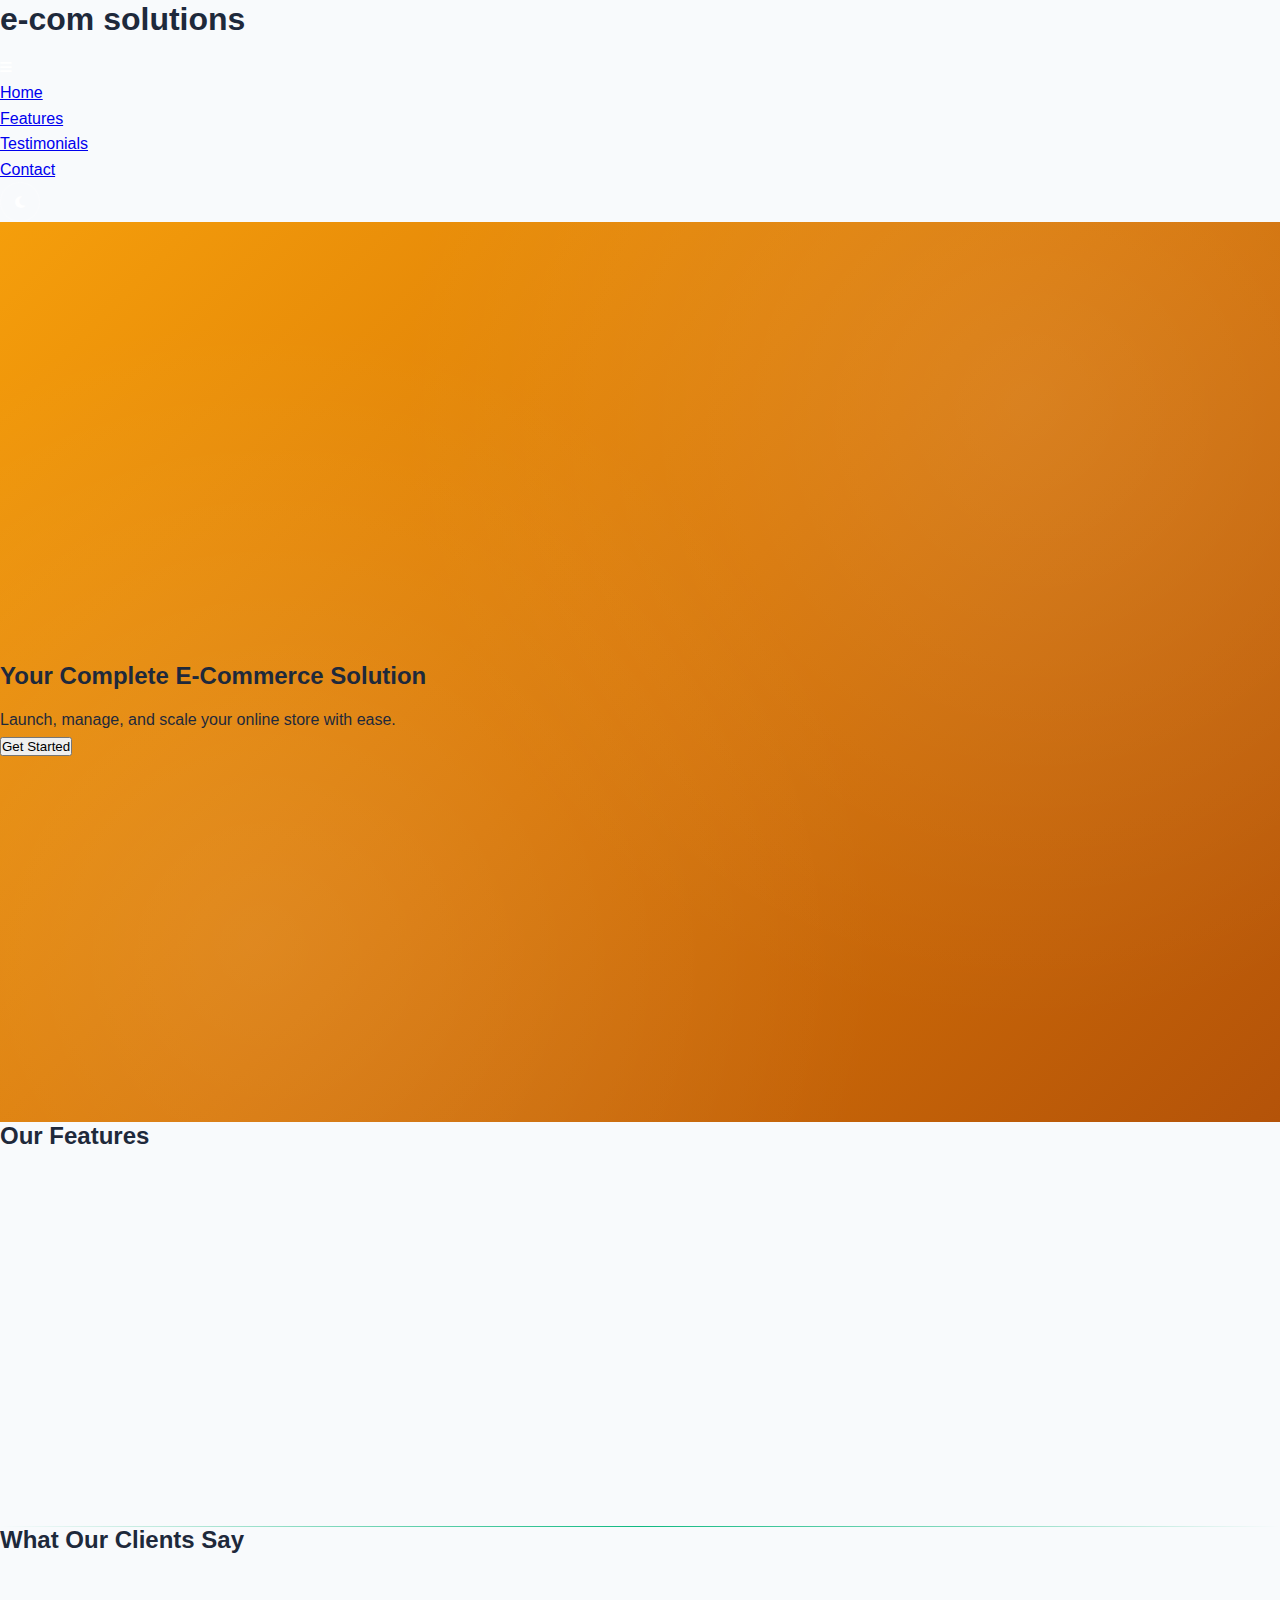
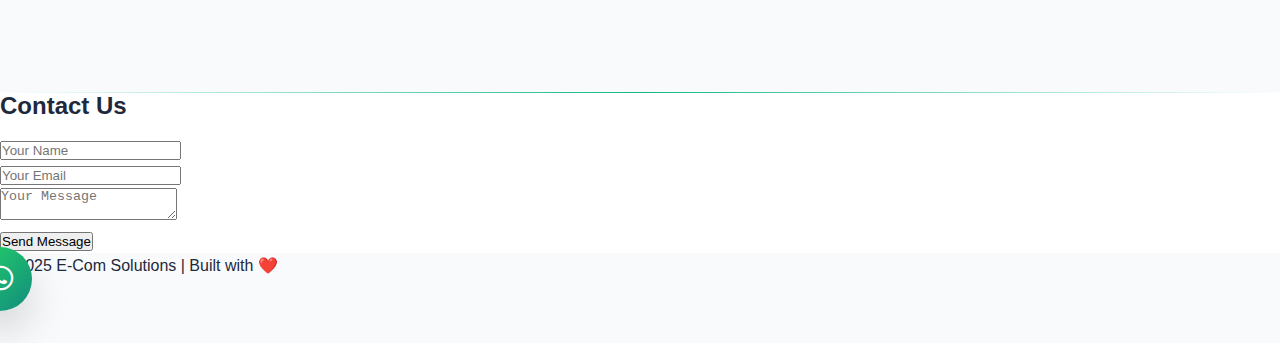
<file: index.html>
<!DOCTYPE html>
<html lang="en">
<head>
  <meta charset="UTF-8">
  <meta name="viewport" content="width=device-width, initial-scale=1.0">
  <title>E-Commerce Solutions</title>
  <!-- FontAwesome CDN -->
  <link rel="stylesheet" href="https://cdnjs.cloudflare.com/ajax/libs/font-awesome/6.4.0/css/all.min.css">
  <!-- AOS Animation CDN -->
  <link href="https://unpkg.com/aos@2.3.1/dist/aos.css" rel="stylesheet">
  <link rel="stylesheet" href="style.css">
</head>
<body>
  <!-- Header -->
  <header role="banner">
    <h1>e-com solutions</h1>
    <nav aria-label="Main navigation">
      <button class="hamburger" aria-label="Toggle mobile menu" aria-expanded="false">
        <i class="fas fa-bars"></i>
      </button>
      <ul>
        <li><a href="#home" class="nav-link" aria-label="Navigate to Home">Home</a></li>
        <li><a href="#features" class="nav-link" aria-label="Navigate to Features">Features</a></li>
        <li><a href="#testimonials" class="nav-link" aria-label="Navigate to Testimonials">Testimonials</a></li>
        <!-- <li><a href="#about" class="nav-link" aria-label="Navigate to About">About</a></li> -->
        <li><a href="#contact" class="nav-link" aria-label="Navigate to Contact">Contact</a></li>
      </ul>
    </nav>
    <button class="theme-toggle" aria-label="Toggle dark mode">
      <i class="fas fa-moon"></i>
    </button>
  </header>

  <!-- Hero -->
  <section class="hero" id="home" role="region" aria-label="Hero section">
    <div class="hero-content">
      <h2>Your Complete E-Commerce Solution</h2>
      <p>Launch, manage, and scale your online store with ease.</p>
      <button onclick="scrollToSection('features')" class="hero-btn" aria-label="Get started with E-Commerce Solutions">Get Started</button>
    </div>
  </section>

  <!-- Features -->
  <section class="features" id="features" role="region" aria-label="Features section">
    <h2>Our Features</h2>
    <div class="feature-container">
      <div class="feature" data-aos="fade-up">
        <i class="fas fa-rocket"></i>
        <h3>Easy Setup</h3>
        <p>Launch your store in minutes with our intuitive platform.</p>
      </div>
      <div class="feature" data-aos="fade-up" data-aos-delay="100">
        <i class="fas fa-shield-alt"></i>
        <h3>Secure Payments</h3>
        <p>Accept multiple payment methods with top security.</p>
      </div>
      <div class="feature" data-aos="fade-up" data-aos-delay="200">
        <i class="fas fa-chart-line"></i>
        <h3>Analytics</h3>
        <p>Track sales and customers with built-in analytics tools.</p>
      </div>
      <div class="feature" data-aos="fade-up" data-aos-delay="300">
        <i class="fas fa-headset"></i>
        <h3>24/7 Support</h3>
        <p>Our experts are always here to help you succeed.</p>
      </div>
    </div>
  </section>

  <!-- Testimonials -->
  <section class="testimonials" id="testimonials" role="region" aria-label="Testimonials section">
    <h2>What Our Clients Say</h2>
    <div class="testimonial-container">
      <div class="testimonial" data-aos="fade-right">
        <p>"E-Com Solutions transformed our online business! The setup was incredibly easy."</p>
        <h4>Jane Doe, CEO</h4>
      </div>
      <div class="testimonial" data-aos="fade-left" data-aos-delay="100">
        <p>"The analytics tools provided invaluable insights for our growth."</p>
        <h4>John Smith, Founder</h4>
      </div>
    </div>
  </section>

  <!-- Contact -->
  <section class="contact" id="contact" role="region" aria-label="Contact section">
    <h2>Contact Us</h2>
    <form id="contact-form" onsubmit="handleSubmit(event)">
      <div class="form-group">
        <input type="text" id="name" placeholder="Your Name" required aria-describedby="name-error">
        <span class="error-message" id="name-error"></span>
      </div>
      <div class="form-group">
        <input type="email" id="email" placeholder="Your Email" required aria-describedby="email-error">
        <span class="error-message" id="email-error"></span>
      </div>
      <div class="form-group">
        <textarea id="message" placeholder="Your Message" required aria-describedby="message-error"></textarea>
        <span class="error-message" id="message-error"></span>
      </div>
      <button type="submit" id="submit-btn">Send Message</button>
      <div class="loader hidden" id="form-loader" aria-hidden="true"></div>
    </form>
  </section>

  <!-- Footer -->
  <footer role="contentinfo">
    <p>© 2025 E-Com Solutions | Built with ❤️</p>
  </footer>

  <!-- Floating WhatsApp Button -->
  <!-- <a href="https://wa.me/1234567890" target="_blank" class="whatsapp-float" title="Chat with us on WhatsApp" aria-label="Chat with us on WhatsApp">
    <i class="fab fa-whatsapp"></i>
  </a> -->

  <div class="whatsapp-float" onclick="toggleChat()">
    <i class="fab fa-whatsapp"></i>
  </div>

  <!-- Chat widget -->
   <div class="chatbox" id="chatbox">
    <div class="chat-header">Ubizo iMarket - chat Support</div>
    <div class="chat-body" id="chatBody">
        <div class="chat-message bot">
            👋 Hi there! How can we help you today?
        </div>
    </div>
    <div class="chat-input">
        <input type="text" name="text" id="chatInput" placeholder="Type a message">
        <button onclick="sendMessage()">➤</button>
    </div>
   </div>

  <script src="https://unpkg.com/aos@2.3.1/dist/aos.js"></script>
  <script src="./script.js"></script>
</body>
</html>
</file>
<file: style.css>
/* ===== Ubizo iMarket Theme & Reset ===== */
:root {
  --bg-primary: #f8fafc;
  --bg-secondary: #ffffff;
  --text-primary: #1e293b;
  --accent-color: #10b981; /* Emerald green */
  --accent-hover: #059669;
  --highlight-color: #f59e0b; /* Amber */
  --highlight-hover: #d97706;
  --header-bg: #0f172a;
  --header-transparent: rgba(15, 23, 42, 0.95);
  --muted: #64748b;
  --shadow: 0 10px 25px rgba(0, 0, 0, 0.1);
  --shadow-lg: 0 20px 40px rgba(0, 0, 0, 0.15);
  --border-radius: 16px;
  --border-radius-sm: 12px;
  --transition: all 0.3s cubic-bezier(0.4, 0, 0.2, 1);
  --gradient-primary: linear-gradient(135deg, #667eea 0%, #764ba2 100%);
  --gradient-hero: linear-gradient(135deg, #f59e0b 0%, #d97706 50%, #b45309 100%);
  --chat-user-bg: #10b981;
  --chat-bot-bg: #f1f5f9;
  --border-color: rgba(0, 0, 0, 0.05);
}

[data-theme="dark"] {
  --bg-primary: #0f172a;
  --bg-secondary: #1e293b;
  --text-primary: #f1f5f9;
  --accent-color: #34d399;
  --accent-hover: #10b981;
  --highlight-color: #fbbf24;
  --highlight-hover: #f59e0b;
  --header-bg: #020617;
  --header-transparent: rgba(2, 6, 23, 0.95);
  --muted: #94a3b8;
  --chat-user-bg: #064e3b;
  --chat-bot-bg: #1e293b;
  --border-color: rgba(255, 255, 255, 0.1);
}

/* Reset & Base */
* {
  margin: 0;
  padding: 0;
  box-sizing: border-box;
}

html {
  scroll-behavior: smooth;
  -webkit-font-smoothing: antialiased;
  -moz-osx-font-smoothing: grayscale;
}

body {
  font-family: "Space Grotesk", -apple-system, BlinkMacSystemFont, "Segoe UI", Roboto, sans-serif;
  background: var(--bg-primary);
  color: var(--text-primary);
  line-height: 1.6;
  overflow-x: hidden;
  -webkit-text-size-adjust: 100%;
  text-size-adjust: 100%;
  -ms-text-size-adjust: 100%;
  -moz-text-size-adjust: 100%;
}

/* Utility Classes */
.container-fluid {
  padding-left: 1.5rem;
  padding-right: 1.5rem;
  max-width: 100%;
}

.container {
  max-width: 1200px;
  margin: 0 auto;
  padding-left: 1rem;
  padding-right: 1rem;
}

.text-primary { color: var(--accent-color) !important; }
.text-muted { color: var(--muted) !important; }
.bg-primary { background-color: var(--bg-primary) !important; }
.bg-secondary { background-color: var(--bg-secondary) !important; }
.text-white-75 { color: rgba(255, 255, 255, 0.75) !important; }
.text-white-50 { color: rgba(255, 255, 255, 0.5) !important; }
.opacity-75 { opacity: 0.75; }
.opacity-50 { opacity: 0.5; }

.bg-light { background-color: var(--bg-primary) !important; }
.bg-white { background-color: var(--bg-secondary) !important; }
.text-dark { color: var(--text-primary) !important; }

/* Button Clickability Fixes */
.btn, a[role="button"] {
  cursor: pointer !important;
  position: relative;
  z-index: 1;
  text-decoration: none !important;
  display: inline-flex !important;
  align-items: center;
  justify-content: center;
  transition: var(--transition) !important;
  -webkit-user-select: none;
  -moz-user-select: none;
  -ms-user-select: none;
  user-select: none;
}

.btn:focus, a[role="button"]:focus {
  outline: 2px solid var(--accent-color) !important;
  outline-offset: 2px;
}

.btn:hover, a[role="button"]:hover {
  z-index: 2;
}

.hero-btn {
  position: relative !important;
  z-index: 10 !important;
  pointer-events: auto !important;
}

.cta-btn {
  position: relative !important;
  z-index: 100 !important;
  pointer-events: auto !important;
  pointer-events: auto !important;
  cursor: pointer !important;
}

.contact-submit-btn {
  position: relative !important;
  z-index: 100 !important;
  pointer-events: auto !important;
}

/* Typography Enhancements */
h1, h2, h3, h4, h5, h6 {
  font-family: "Space Grotesk", sans-serif;
  font-weight: 700;
  line-height: 1.2;
  margin-bottom: 1rem;
}

.display-3 { font-size: clamp(2.5rem, 5vw, 4rem) !important; }
.display-4 { font-size: clamp(2.25rem, 4.5vw, 3.5rem) !important; }
.display-5 { font-size: clamp(2rem, 4vw, 3rem) !important; }
.display-6 { font-size: clamp(1.75rem, 3.5vw, 2.5rem) !important; }

.lead {
  font-size: 1.25rem;
  font-weight: 400;
  line-height: 1.6;
}

/* Section Padding */
.section-padding {
  padding: 5rem 0;
}

@media (max-width: 991.98px) {
  .section-padding {
    padding: 4rem 0;
  }
}

@media (max-width: 767.98px) {
  .section-padding {
    padding: 3rem 0;
  }
}

@media (max-width: 575.98px) {
  .section-padding {
    padding: 2.5rem 0;
  }
}

/* Section Title and Divider */
.section-title {
  font-family: "Space Grotesk", sans-serif;
  font-size: clamp(2rem, 4vw, 2.5rem);
  font-weight: 700;
  color: var(--text-primary);
  margin-bottom: 0;
  letter-spacing: -0.02em;
}

.section-divider {
  width: 60px;
  height: 4px;
  background: var(--gradient-primary);
  border-radius: 2px;
  margin: 0 auto;
  transition: var(--transition);
}

/* Carousel Styles */
.splide {
  padding: 0 2rem;
  outline: none;
}

.splide__track {
  padding: 0 !important;
}

.splide__list {
  display: flex !important;
  gap: 1rem;
  align-items: stretch;
}

.splide__slide {
  display: flex;
  height: auto !important;
  opacity: 0.7;
  transform: scale(0.9);
  transition: all 0.3s ease;
}

.splide__slide.is-active {
  opacity: 1;
  transform: scale(1);
}

.splide__slide:not(.is-active) {
  pointer-events: none;
}

.splide__arrows {
  z-index: 10;
}

.splide__arrow {
  background: var(--accent-color) !important;
  border-radius: 50% !important;
  width: 44px !important;
  height: 44px !important;
  opacity: 0.9;
  transition: var(--transition);
}

.splide__arrow:hover {
  background: var(--accent-hover) !important;
  opacity: 1;
  transform: scale(1.1);
}

.splide__arrow svg {
  fill: #ffffff !important;
  stroke: #ffffff !important;
}

.splide__pagination {
  bottom: -2rem;
}

.splide__pagination__page {
  background: var(--muted) !important;
  opacity: 0.5;
  transition: var(--transition);
  width: 12px !important;
  height: 12px !important;
  border-radius: 50% !important;
}

.splide__pagination__page.is-active {
  background: var(--accent-color) !important;
  opacity: 1;
  transform: scale(1.2);
}

.benefits-carousel-wrapper,
.testimonials-carousel-wrapper {
  position: relative;
  overflow: hidden;
  border-radius: var(--border-radius);
}

.benefits-carousel {
  padding-bottom: 3rem !important;
}

.testimonials-carousel {
  padding-bottom: 3rem !important;
}

/* Header Enhancements */
.header {
  position: fixed;
  top: 0;
  width: 100%;
  z-index: 1030;
  background: var(--header-transparent);
  border-bottom: 1px solid rgba(255, 255, 255, 0.1);
  transition: var(--transition);
}

.header.scrolled {
  background: var(--header-bg);
  box-shadow: var(--shadow);
  border-bottom-color: rgba(255, 255, 255, 0.05);
}

.header .navbar-nav .nav-link {
  color: #ffffff !important;
  font-weight: 500;
  font-size: 0.95rem;
  padding: 0.75rem 1rem !important;
  transition: var(--transition);
  border-radius: 8px;
  margin: 0 0.25rem;
  position: relative;
  letter-spacing: 0.025em;
}

.header .navbar-nav .nav-link::after {
  content: '';
  position: absolute;
  bottom: 0;
  left: 50%;
  width: 0;
  height: 2px;
  background: var(--accent-color);
  transition: var(--transition);
  transform: translateX(-50%);
}

.header .navbar-nav .nav-link:hover::after,
.header .navbar-nav .nav-link.active::after {
  width: 80%;
}

.header .navbar-nav .nav-link:hover,
.header .navbar-nav .nav-link:focus,
.header .navbar-nav .nav-link.active {
  color: var(--accent-color) !important;
  background: rgba(16, 185, 129, 0.1);
  transform: translateY(-1px);
}

.header .navbar-toggler {
  border: none;
  padding: 0.5rem;
  color: #ffffff;
  font-size: 1.5rem;
  border-radius: 6px;
  transition: var(--transition);
}

.header .navbar-toggler:hover {
  background: rgba(255, 255, 255, 0.1);
  transform: scale(1.05);
}

.header .navbar-toggler:focus {
  box-shadow: none;
}

.header .navbar-collapse {
  padding: 1rem 0;
}

.header .navbar-collapse.show {
  background: var(--header-bg);
  border-radius: 12px;
  margin-top: 0.5rem;
  box-shadow: var(--shadow);
  padding: 1.5rem;
  border: 1px solid var(--border-color);
}

.header-inner {
  display: flex;
  align-items: center;
}

.hamburger {
  color: #ffffff;
  background: none;
  border: none;
  transition: var(--transition);
}

.hamburger:focus {
  outline: 2px solid var(--accent-color);
  outline-offset: 2px;
}

.logo {
  font-size: clamp(1.5rem, 3vw, 1.8rem);
  font-weight: 700;
  color: #ffffff;
  text-decoration: none;
  transition: var(--transition);
  display: inline-flex;
  align-items: center;
  letter-spacing: -0.025em;
}

.logo:hover,
.logo:focus {
  transform: scale(1.02);
  color: var(--highlight-color);
}

.logo-accent {
  color: var(--highlight-color);
  font-weight: 800;
}

.header-actions {
  display: flex;
  align-items: center;
  gap: 1rem;
}

.theme-toggle {
  background: rgba(255, 255, 255, 0.1);
  border: 1px solid rgba(255, 255, 255, 0.2);
  color: #ffffff;
  width: 40px;
  height: 40px;
  border-radius: 50%;
  display: flex;
  align-items: center;
  justify-content: center;
  cursor: pointer;
  transition: var(--transition);
  position: relative;
}

.theme-toggle::before {
  content: '';
  position: absolute;
  top: 50%;
  left: 50%;
  width: 20px;
  height: 20px;
  background: currentColor;
  border-radius: 50%;
  transform: translate(-50%, -50%);
  opacity: 0;
  transition: var(--transition);
}

.theme-toggle:hover::before,
.theme-toggle:focus::before {
  opacity: 0.2;
}

.theme-toggle:hover,
.theme-toggle:focus {
  background: var(--highlight-color);
  border-color: var(--highlight-color);
  color: #ffffff;
  transform: scale(1.1);
  box-shadow: var(--shadow);
}

.cta-btn {
  background: var(--highlight-color);
  color: #ffffff !important;
  padding: 0.75rem 1.5rem !important;
  border-radius: 50px;
  font-weight: 600;
  text-decoration: none;
  transition: var(--transition);
  border: none;
  position: relative;
  overflow: hidden;
  letter-spacing: 0.025em;
}

.cta-btn::before {
  content: '';
  position: absolute;
  top: 0;
  left: -100%;
  width: 100%;
  height: 100%;
  background: linear-gradient(90deg, transparent, rgba(255, 255, 255, 0.2), transparent);
  transition: var(--transition);
}

.cta-btn:hover::before {
  left: 100%;
}

.cta-btn:hover,
.cta-btn:focus {
  background: var(--highlight-hover) !important;
  transform: translateY(-2px);
  box-shadow: var(--shadow);
  color: #ffffff !important;
}

/* Hero Section Enhancements */
.hero {
  min-height: 100vh;
  position: relative;
  display: flex;
  align-items: center;
  overflow: hidden;
  background: var(--gradient-hero);
  padding-top: 76px; /* Account for fixed header */
}

.hero-background {
  position: absolute;
  top: 0;
  left: 0;
  width: 100%;
  height: 100%;
  z-index: 1;
  opacity: 0.8;
}

.hero::before {
  content: '';
  position: absolute;
  top: 0;
  left: 0;
  width: 100%;
  height: 100%;
  background: 
    radial-gradient(circle at 20% 80%, rgba(255, 255, 255, 0.1) 0%, transparent 50%),
    radial-gradient(circle at 80% 20%, rgba(255, 255, 255, 0.1) 0%, transparent 50%);
  z-index: 1;
}

/* Fix hero background z-index issues */
.hero::before,
.hero-background {
  z-index: 0 !important; /* Lower than content */
}

.hero-content {
  z-index: 2;
  position: relative;
}

.hero-title {
  font-family: "Space Grotesk", sans-serif;
  font-size: clamp(2.5rem, 5vw, 4rem);
  font-weight: 700;
  margin-bottom: 1.5rem;
  line-height: 1.1;
  color: #ffffff;
  text-shadow: 0 4px 12px rgba(0, 0, 0, 0.3);
  letter-spacing: -0.025em;
  position: relative;
}

.hero-title::after {
  content: '';
  position: absolute;
  bottom: -10px;
  left: 0;
  width: 60px;
  height: 3px;
  background: var(--gradient-primary);
  border-radius: 2px;
}

.hero .lead {
  font-size: 1.25rem;
  margin-bottom: 2.5rem;
  color: rgba(255, 255, 255, 0.95);
  font-weight: 400;
  line-height: 1.6;
  max-width: 500px;
}

.hero-ctas {
  display: flex;
  gap: 1.5rem;
  flex-wrap: wrap;
  position: relative;
  z-index: 20 !important;
  pointer-events: auto !important;
}

.hero-ctas .btn {
  transition: var(--transition);
  position: relative;
  overflow: hidden;
  font-weight: 600;
  letter-spacing: 0.025em;
  border: 2px solid transparent;
  z-index: 10;
  pointer-events: auto;
}

.hero-ctas .btn::before {
  content: '';
  position: absolute;
  top: 0;
  left: -100%;
  width: 100%;
  height: 100%;
  background: linear-gradient(90deg, transparent, rgba(255, 255, 255, 0.2), transparent);
  transition: var(--transition);
  z-index: 1;
}

.hero-ctas .btn:hover::before {
  left: 100%;
}

.hero-ctas .btn-primary {
  background: var(--accent-color);
  border-color: var(--accent-color);
  color: #ffffff;
}

.hero-ctas .btn-primary:hover {
  background: var(--accent-hover);
  border-color: var(--accent-hover);
  transform: translateY(-2px);
  box-shadow: var(--shadow);
}

.hero-ctas .btn-outline-light {
  background: transparent;
  border-color: rgba(255, 255, 255, 0.8);
  color: rgba(255, 255, 255, 0.9);
}

.hero-ctas .btn-outline-light:hover {
  background: rgba(255, 255, 255, 0.1);
  border-color: rgba(255, 255, 255, 1);
  color: #ffffff;
  transform: translateY(-2px);
}

.hero-mockup-wrapper {
  z-index: 2;
  position: relative;
  display: inline-block;
}

.hero-mockup {
  max-width: 100%;
  height: auto;
  border-radius: 24px;
  box-shadow: 0 25px 50px -12px rgba(0, 0, 0, 0.25);
  transition: var(--transition);
  position: relative;
  z-index: 2;
  border: 1px solid rgba(255, 255, 255, 0.1);
}

.hero-mockup:hover {
  transform: translateY(-8px);
  box-shadow: 0 35px 60px -12px rgba(0, 0, 0, 0.3);
}

.mockup-glow {
  position: absolute;
  top: -20px;
  left: -20px;
  right: -20px;
  bottom: -20px;
  background: radial-gradient(circle, rgba(245, 158, 11, 0.15) 0%, transparent 70%);
  border-radius: 24px;
  z-index: 1;
  animation: glow-pulse 3s ease-in-out infinite alternate;
  filter: blur(20px);
}

@keyframes glow-pulse {
  0% { opacity: 0.6; transform: scale(1); }
  100% { opacity: 1; transform: scale(1.02); }
}

/* How It Works Enhancements */
.how-it-works {
  background: var(--bg-secondary);
  position: relative;
  overflow: hidden;
}

.how-it-works::before {
  content: '';
  position: absolute;
  top: 0;
  left: 0;
  right: 0;
  height: 1px;
  background: linear-gradient(90deg, transparent, var(--accent-color), transparent);
  z-index: 2;
}

.step-card {
  background: var(--bg-secondary);
  border: 1px solid var(--border-color);
  transition: var(--transition);
  position: relative;
  overflow: hidden;
  height: 100%;
}

.step-card::before {
  content: '';
  position: absolute;
  top: 0;
  left: 0;
  right: 0;
  height: 4px;
  background: var(--gradient-primary);
  z-index: 2;
}

.step-card:hover,
.step-card:focus-within {
  transform: translateY(-8px);
  box-shadow: var(--shadow-lg);
  border-color: var(--accent-color);
}

.step-card:hover .step-icon {
  transform: scale(1.1);
}

.step-icon {
  width: 80px;
  height: 80px;
  background: var(--gradient-primary);
  border-radius: 50%;
  display: flex;
  align-items: center;
  justify-content: center;
  margin: 0 auto 1.5rem;
  color: #ffffff;
  font-size: 1.5rem;
  box-shadow: var(--shadow);
  z-index: 2;
  transition: var(--transition);
  position: relative;
  top: -40px;
}

.step-icon i {
  transition: var(--transition);
}

.step-card:hover .step-icon i {
  transform: rotate(360deg);
}

.step-content {
  position: relative;
  z-index: 2;
  padding-top: 2.5rem;
}

.step-content h3 {
  font-family: "Space Grotesk", sans-serif;
  font-size: 1.5rem;
  font-weight: 600;
  color: var(--text-primary);
  margin-bottom: 1rem;
  letter-spacing: -0.015em;
}

.step-content p {
  color: var(--muted);
  font-size: 1rem;
  line-height: 1.7;
}

/* Features Section Enhancements */
.features-section {
  background: var(--bg-primary);
  position: relative;
}

.features-section::before {
  content: '';
  position: absolute;
  top: 0;
  left: 0;
  right: 0;
  height: 1px;
  background: linear-gradient(90deg, transparent, var(--accent-color), transparent);
}

.feature-content {
  padding: 2rem;
  position: relative;
}

.feature-badge {
  font-size: 0.875rem;
  font-weight: 600;
  padding: 0.5rem 1rem;
  letter-spacing: 0.05em;
  text-transform: uppercase;
  position: relative;
}

.feature-badge::after {
  content: '';
  position: absolute;
  bottom: -4px;
  left: 50%;
  width: 20px;
  height: 2px;
  background: currentColor;
  transform: translateX(-50%);
  opacity: 0.7;
}

.feature-content h3 {
  font-family: "Space Grotesk", sans-serif;
  font-size: 1.75rem;
  font-weight: 600;
  color: var(--text-primary);
  margin-bottom: 1rem;
  letter-spacing: -0.02em;
  line-height: 1.3;
}

.feature-content .lead {
  color: var(--muted);
  font-size: 1.1rem;
  line-height: 1.7;
  margin-bottom: 1.5rem;
  max-width: 400px;
}

.feature-content ul li {
  padding: 0.5rem 0;
  transition: var(--transition);
}

.feature-content ul li:hover {
  transform: translateX(8px);
}

.feature-content ul li i {
  width: 24px;
  text-align: center;
  flex-shrink: 0;
  transition: var(--transition);
}

.feature-content ul li:hover i {
  transform: scale(1.1);
}

.feature-image-wrapper {
  position: relative;
  overflow: hidden;
  height: 100%;
  border-radius: var(--border-radius);
}

.feature-image-wrapper::before {
  content: '';
  position: absolute;
  top: 0;
  left: 0;
  right: 0;
  bottom: 0;
  background: linear-gradient(135deg, rgba(16, 185, 129, 0.1), rgba(245, 158, 11, 0.1));
  opacity: 0;
  transition: var(--transition);
  z-index: 1;
}

.feature-image-wrapper:hover::before {
  opacity: 1;
}

.feature-image {
  transition: var(--transition);
  width: 100%;
  height: 320px;
  object-fit: cover;
  border-radius: var(--border-radius);
  position: relative;
  z-index: 2;
}

.feature-image:hover {
  transform: scale(1.05);
}

.image-overlay {
  background: rgba(0, 0, 0, 0.1);
  border-radius: var(--border-radius);
  transition: var(--transition);
  z-index: 1;
}

/* Benefits Section Enhancements */
.benefits {
  background: var(--bg-secondary);
  position: relative;
  overflow: hidden;
}

.benefits::before {
  content: '';
  position: absolute;
  top: 0;
  left: 0;
  right: 0;
  height: 1px;
  background: linear-gradient(90deg, transparent, var(--accent-color), transparent);
  z-index: 2;
}

.benefits-grid {
  gap: 1.5rem !important;
}

.benefits-carousel .benefit-card {
  background: var(--bg-secondary);
  border: 1px solid var(--border-color);
  transition: var(--transition);
  text-align: center;
  position: relative;
  overflow: hidden;
  height: 100%;
  margin: 0 0.5rem;
}

.benefits-carousel .benefit-card::before {
  content: '';
  position: absolute;
  top: 0;
  left: 0;
  right: 0;
  height: 4px;
  background: var(--gradient-primary);
  z-index: 2;
}

.benefits-carousel .benefit-card:hover,
.benefits-carousel .benefit-card:focus-within {
  transform: translateY(-6px);
  box-shadow: var(--shadow-lg);
  border-color: var(--accent-color);
}

.benefits-carousel .benefit-card:hover .benefit-icon {
  transform: scale(1.1) rotate(5deg);
}

.benefits-carousel .benefit-icon {
  width: 60px;
  height: 60px;
  font-size: 2rem;
  margin: 0 auto 1rem;
  box-shadow: var(--shadow);
  transition: var(--transition);
  position: relative;
  top: -30px;
  z-index: 2;
  border-radius: 50%;
  display: flex;
  align-items: center;
  justify-content: center;
}

.benefits-carousel .benefit-content {
  position: relative;
  z-index: 2;
  padding-top: 1.5rem;
}

.benefits-carousel .benefit-content h4 {
  font-family: "Space Grotesk", sans-serif;
  font-size: 1.25rem;
  font-weight: 600;
  color: var(--text-primary);
  margin-bottom: 0.5rem;
  letter-spacing: -0.015em;
}

.benefits-carousel .benefit-content p {
  color: var(--muted);
  font-size: 0.875rem;
  line-height: 1.6;
}

/* CTA Banner Enhancements */
.cta-banner {
  background: var(--gradient-primary);
  position: relative !important;
  z-index: 5 !important;
  overflow: visible !important; /* CRITICAL: Changed from hidden */
  color: #ffffff;
  padding: 6rem 0;
  isolation: isolate; /* Creates new stacking context */
}

.cta-banner::before {
  content: '';
  position: absolute;
  top: 0;
  left: 0;
  width: 100%;
  height: 100%;
  background: radial-gradient(circle at 30% 70%, rgba(255, 255, 255, 0.1) 0%, transparent 50%);
  z-index: 1;
}

.cta-banner > .container {
  position: relative;
  z-index: 10 !important;
  pointer-events: auto !important;
}

.cta-banner .row {
  position: relative;
  z-index: 15 !important;
  pointer-events: auto !important;
}

.cta-banner .col-lg-8.col-xl-6 {
  position: relative;
  z-index: 20 !important;
  pointer-events: auto !important;
}

.cta-banner h2 {
  font-family: "Space Grotesk", sans-serif;
  font-size: clamp(2rem, 4vw, 2.5rem);
  font-weight: 700;
  color: #ffffff;
  text-shadow: 0 2px 4px rgba(0, 0, 0, 0.2);
  letter-spacing: -0.025em;
  margin-bottom: 1.5rem;
  position: relative;
  z-index: 2;
}

.cta-banner .lead {
  font-size: 1.25rem;
  color: rgba(255, 255, 255, 0.9);
  margin-bottom: 2rem;
  line-height: 1.6;
  max-width: 600px;
  margin-left: auto;
  margin-right: auto;
  position: relative;
  z-index: 2;
}

.cta-banner .btn {
  position: relative;
  z-index: 2 !important;
  font-size: 1.125rem;
  padding: 1rem 2.5rem;
  transition: var(--transition);
  border: 2px solid rgba(255, 255, 255, 0.3);
  background: rgba(255, 255, 255, 0.1);
  color: #ffffff;
  backdrop-filter: blur(10px);
  pointer-events: auto !important;
}

.cta-banner .btn:hover {
  background: rgba(255, 255, 255, 0.2);
  border-color: rgba(255, 255, 255, 0.5);
  transform: translateY(-2px);
  box-shadow: var(--shadow);
}

/* Testimonials Section Enhancements */
.testimonials {
  background: var(--bg-primary);
  position: relative;
}

.testimonials::before {
  content: '';
  position: absolute;
  top: 0;
  left: 0;
  right: 0;
  height: 1px;
  background: linear-gradient(90deg, transparent, var(--accent-color), transparent);
}

.testimonials-grid {
  gap: 2rem !important;
}

.testimonials-carousel .testimonial-card {
  background: var(--bg-secondary);
  border: 1px solid var(--border-color);
  transition: var(--transition);
  position: relative;
  overflow: hidden;
  height: 100%;
  margin: 0 0.5rem;
}

.testimonials-carousel .testimonial-card::before {
  content: '"';
  position: absolute;
  top: -10px;
  left: 20px;
  font-size: 6rem;
  font-family: serif;
  color: var(--accent-color);
  opacity: 0.1;
  font-weight: 100;
  z-index: 1;
}

.testimonials-carousel .testimonial-card::after {
  content: '';
  position: absolute;
  bottom: 0;
  left: 0;
  right: 0;
  height: 4px;
  background: var(--gradient-primary);
  z-index: 2;
}

.testimonials-carousel .testimonial-card:hover,
.testimonials-carousel .testimonial-card:focus-within {
  transform: translateY(-6px);
  box-shadow: var(--shadow-lg);
  border-color: var(--accent-color);
}

.testimonials-carousel .testimonial-photo {
  width: 80px;
  height: 80px;
  z-index: 2;
  position: relative;
  top: -40px;
  border-radius: 50%;
  overflow: hidden;
  box-shadow: var(--shadow);
  transition: var(--transition);
}

.testimonials-carousel .testimonial-card:hover .testimonial-photo {
  transform: scale(1.05);
}

.testimonials-carousel .testimonial-photo img {
  width: 100%;
  height: 100%;
  object-fit: cover;
  transition: var(--transition);
}

.testimonials-carousel .testimonial-content {
  position: relative;
  z-index: 2;
  padding-top: 2rem;
}

.testimonials-carousel .testimonial-content p {
  font-style: italic;
  color: var(--muted);
  font-size: 1.1rem;
  line-height: 1.7;
  margin-bottom: 1.5rem;
  position: relative;
  z-index: 2;
}

.testimonials-carousel .testimonial-content cite {
  color: var(--accent-color);
  font-weight: 600;
  font-size: 1rem;
  display: block;
  letter-spacing: 0.025em;
  text-transform: uppercase;
  font-size: 0.9rem;
}

/* Contact Section Enhancements */
.contact {
  background: var(--bg-secondary);
  position: relative;
}

.contact::before {
  content: '';
  position: absolute;
  top: 0;
  left: 0;
  right: 0;
  height: 1px;
  background: linear-gradient(90deg, transparent, var(--accent-color), transparent);
}

.contact-card {
  border: 1px solid var(--border-color);
  background: var(--bg-secondary);
  position: relative;
  overflow: hidden;
}

.contact-card::before {
  content: '';
  position: absolute;
  top: 0;
  left: 0;
  right: 0;
  height: 4px;
  background: var(--gradient-primary);
  z-index: 2;
}

.form-row {
  position: relative;
}

.form-icon {
  pointer-events: none;
  z-index: 3;
  top: 50%;
  transform: translateY(-50%);
  right: 1rem;
  color: var(--muted);
  transition: var(--transition);
}

.form-control:focus + .form-icon {
  color: var(--accent-color);
}

.form-control {
  border-radius: var(--border-radius-sm) !important;
  border: 1px solid #e2e8f0 !important;
  padding: 1rem 3.5rem 1rem 1rem !important;
  font-size: 1rem !important;
  transition: var(--transition) !important;
  background: var(--bg-primary) !important;
  height: auto;
  box-shadow: none !important;
}

.form-control:focus {
  border-color: var(--accent-color) !important;
  box-shadow: 0 0 0 0.2rem rgba(16, 185, 129, 0.15) !important;
  background: var(--bg-secondary) !important;
  transform: translateY(-1px);
}

.form-control::placeholder {
  color: var(--muted);
  opacity: 0.7;
}

textarea.form-control {
  padding: 1rem !important;
  min-height: 120px;
  resize: vertical;
}

.invalid-feedback {
  display: block !important;
  color: #ef4444 !important;
  font-size: 0.875rem;
  margin-top: 0.25rem;
}

.contact-submit-btn {
  position: relative !important;
  z-index: 10 !important;
  pointer-events: auto !important;
  min-width: 200px;
}

.contact-submit-btn:hover {
  transform: translateY(-2px) !important;
  box-shadow: var(--shadow-lg) !important;
}

.loader {
  display: inline-flex;
  align-items: center;
  gap: 0.5rem;
  color: var(--accent-color);
}

/* Footer Enhancements */
.footer {
  background: linear-gradient(180deg, var(--header-bg) 0%, #020617 100%);
  color: #ffffff;
  position: relative;
  overflow: hidden;
}

.footer::before {
  content: '';
  position: absolute;
  top: 0;
  left: 0;
  right: 0;
  height: 1px;
  background: linear-gradient(90deg, transparent, var(--accent-color), transparent);
  z-index: 2;
}

.footer-brand .logo-accent {
  color: var(--highlight-color);
}

.footer-title {
  font-family: "Space Grotesk", sans-serif;
  font-size: 1.1rem;
  font-weight: 600;
  color: #ffffff;
  margin-bottom: 1rem;
  letter-spacing: 0.025em;
  text-transform: uppercase;
  opacity: 0.9;
}

.footer-text {
  color: var(--muted);
  font-size: 0.95rem;
  line-height: 1.6;
  opacity: 0.8;
}

.footer-links {
  list-style: none;
}

.footer-link,
.social-link {
  color: rgba(255, 255, 255, 0.8);
  text-decoration: none;
  font-size: 0.95rem;
  transition: var(--transition);
  display: inline-flex;
  align-items: center;
  padding: 0.25rem 0;
  position: relative;
  overflow: hidden;
}

.footer-link::before,
.social-link::before {
  content: '';
  position: absolute;
  bottom: 0;
  left: 0;
  width: 0;
  height: 1px;
  background: var(--accent-color);
  transition: var(--transition);
}

.footer-link:hover::before,
.social-link:hover::before {
  width: 100%;
}

.footer-link:hover,
.social-link:hover {
  color: var(--accent-color);
  transform: translateX(4px);
}

.social-quick-links {
  gap: 0.75rem;
}

.social-quick-links .social-link {
  width: 44px;
  height: 44px;
  border-radius: 50%;
  background: rgba(255, 255, 255, 0.1);
  justify-content: center;
  position: relative;
  overflow: hidden;
  border: 1px solid rgba(255, 255, 255, 0.2);
}

.social-quick-links .social-link::before {
  content: '';
  position: absolute;
  top: 0;
  left: 0;
  right: 0;
  bottom: 0;
  background: var(--gradient-primary);
  opacity: 0;
  transition: var(--transition);
  z-index: 1;
}

.social-quick-links .social-link:hover::before {
  opacity: 1;
}

.social-link i {
  font-size: 1.1rem;
  position: relative;
  z-index: 2;
  transition: var(--transition);
}

.social-link:hover {
  background: transparent;
  border-color: var(--accent-color);
  transform: scale(1.1) translateY(-2px);
  box-shadow: var(--shadow);
}

.social-link:hover i {
  color: #ffffff;
}

.contact-info {
  margin-top: 1rem;
}

.contact-item {
  display: flex;
  align-items: center;
  color: var(--muted);
  font-size: 0.9rem;
  margin-bottom: 0.75rem;
  padding: 0.5rem 0;
  transition: var(--transition);
  border-radius: 6px;
  padding-left: 0.5rem;
}

.contact-item:hover {
  background: rgba(255, 255, 255, 0.05);
  color: #ffffff;
  transform: translateX(4px);
}

.contact-item i {
  color: var(--accent-color);
  width: 20px;
  text-align: center;
  flex-shrink: 0;
  margin-right: 0.75rem;
  transition: var(--transition);
}

.contact-item:hover i {
  color: var(--highlight-color);
}

.contact-item a {
  color: inherit;
  transition: var(--transition);
}

.contact-item a:hover {
  color: var(--highlight-color);
}

.copyright {
  font-size: 0.85rem;
  color: var(--muted);
  border-top: 1px solid rgba(255, 255, 255, 0.1);
  padding-top: 1.5rem;
  margin-top: 2rem;
  opacity: 0.7;
  letter-spacing: 0.025em;
}

/* Floating WhatsApp Button Enhancements */
.whatsapp-float {
  position: fixed;
  bottom: 2rem;
  right: 2rem;
  background: linear-gradient(135deg, #25d366, #128c7e);
  color: #ffffff;
  border-radius: 50%;
  width: 64px;
  height: 64px;
  display: flex;
  align-items: center;
  justify-content: center;
  font-size: 1.8rem;
  box-shadow: var(--shadow-lg);
  z-index: 1050;
  transition: var(--transition);
  border: none;
  cursor: pointer;
  position: relative;
  overflow: hidden;
  pointer-events: auto;
}

.whatsapp-float::before {
  content: '';
  position: absolute;
  top: 0;
  left: -100%;
  width: 100%;
  height: 100%;
  background: linear-gradient(90deg, transparent, rgba(255, 255, 255, 0.2), transparent);
  transition: var(--transition);
}

.whatsapp-float:hover::before {
  left: 100%;
}

.whatsapp-float:hover,
.whatsapp-float:focus {
  transform: scale(1.1) translateY(-4px);
  box-shadow: 0 20px 40px rgba(37, 211, 102, 0.3);
}

.whatsapp-float:focus {
  outline: 2px solid var(--accent-color);
  outline-offset: 2px;
}

/* Chat Widget Enhancements */
.chatbox {
  position: fixed;
  bottom: 8rem;
  right: 2rem;
  width: 360px;
  height: 480px;
  max-height: 80vh;
  background: var(--bg-secondary);
  border-radius: var(--border-radius);
  box-shadow: var(--shadow-lg);
  display: none;
  flex-direction: column;
  overflow: hidden;
  z-index: 1040;
  transition: var(--transition);
  border: 1px solid var(--border-color);
}

.chatbox[aria-hidden="false"] {
  display: flex;
  animation: slideInUp 0.3s ease;
}

@keyframes slideInUp {
  from {
    opacity: 0;
    transform: translateY(20px);
  }
  to {
    opacity: 1;
    transform: translateY(0);
  }
}

.chat-header {
  background: linear-gradient(135deg, #25d366, #128c7e);
  color: #ffffff;
  padding: 1rem 1.5rem;
  font-weight: 600;
  font-size: 1rem;
  text-align: center;
  border-top-left-radius: calc(var(--border-radius) - 1px);
  border-top-right-radius: calc(var(--border-radius) - 1px);
  position: relative;
  min-height: 60px;
  display: flex;
  align-items: center;
}

.chat-header .position-absolute {
  z-index: 2;
}

.chat-header .text-center {
  flex: 1;
  font-size: 0.95rem;
  letter-spacing: 0.025em;
  z-index: 2;
}

.chat-header .btn-close {
  background: rgba(255, 255, 255, 0.2);
  border: 1px solid rgba(255, 255, 255, 0.3);
  border-radius: 50%;
  width: 28px;
  height: 28px;
  display: flex;
  align-items: center;
  justify-content: center;
  transition: var(--transition);
  opacity: 0.8;
  pointer-events: auto;
}

.chat-header .btn-close:hover {
  background: rgba(255, 255, 255, 0.3);
  opacity: 1;
  transform: scale(1.1);
}

.chat-body {
  flex: 1;
  padding: 1.25rem;
  overflow-y: auto;
  display: flex;
  flex-direction: column;
  gap: 1rem;
  background: var(--bg-primary);
  position: relative;
}

.chat-body::-webkit-scrollbar {
  width: 4px;
}

.chat-body::-webkit-scrollbar-track {
  background: rgba(0, 0, 0, 0.1);
  border-radius: 2px;
}

.chat-body::-webkit-scrollbar-thumb {
  background: var(--accent-color);
  border-radius: 2px;
}

.chat-message {
  padding: 0.875rem 1.125rem;
  border-radius: calc(var(--border-radius-sm) - 4px);
  max-width: 85%;
  font-size: 0.95rem;
  line-height: 1.5;
  animation: messageSlideIn 0.3s ease;
  word-wrap: break-word;
  box-shadow: var(--shadow);
  position: relative;
}

@keyframes messageSlideIn {
  from {
    opacity: 0;
    transform: translateY(10px) scale(0.95);
  }
  to {
    opacity: 1;
    transform: translateY(0) scale(1);
  }
}

.chat-message.user {
  background: var(--chat-user-bg);
  color: #ffffff;
  align-self: flex-end;
  text-align: right;
  border-bottom-right-radius: 4px;
  margin-left: auto;
}

.chat-message.bot {
  background: var(--chat-bot-bg);
  color: var(--text-primary);
  align-self: flex-start;
  border-bottom-left-radius: 4px;
}

.chat-message.typing {
  background: var(--chat-bot-bg);
  color: var(--muted);
  font-style: italic;
  animation: typing 1.5s infinite;
  display: flex;
  align-items: center;
  gap: 0.5rem;
}

.chat-message.typing::after {
  content: '';
  width: 12px;
  height: 12px;
  background: var(--muted);
  border-radius: 50%;
  animation: typingDot 1.5s infinite;
}

@keyframes typing {
  0%, 100% { transform: translateY(0); }
  50% { transform: translateY(-4px); }
}

@keyframes typingDot {
  0%, 100% { opacity: 0.3; transform: scale(0.8); }
  50% { opacity: 1; transform: scale(1); }
}

.chat-input {
  display: flex;
  border-top: 1px solid #e2e8f0;
  background: var(--bg-primary);
  padding: 0.75rem;
  gap: 0.5rem;
  position: relative;
}

.chat-input input {
  flex: 1;
  padding: 0.875rem 1rem;
  border: 1px solid #e2e8f0;
  border-radius: calc(var(--border-radius-sm) - 4px);
  outline: none;
  background: var(--bg-secondary);
  color: var(--text-primary);
  font-size: 0.95rem;
  transition: var(--transition);
  position: relative;
  z-index: 2;
}

.chat-input input:focus {
  border-color: var(--accent-color);
  box-shadow: 0 0 0 0.2rem rgba(16, 185, 129, 0.15);
}

.chat-input input::placeholder {
  color: var(--muted);
  opacity: 0.6;
}

.chat-input button {
  background: linear-gradient(135deg, #25d366, #128c7e);
  border: none;
  padding: 0.875rem 1.25rem;
  color: #ffffff;
  cursor: pointer;
  border-radius: calc(var(--border-radius-sm) - 4px);
  transition: var(--transition);
  font-size: 1rem;
  font-weight: 600;
  display: flex;
  align-items: center;
  justify-content: center;
  min-width: 48px;
  position: relative;
  overflow: hidden;
  z-index: 2;
  pointer-events: auto;
}

.chat-input button::before {
  content: '';
  position: absolute;
  top: 0;
  left: -100%;
  width: 100%;
  height: 100%;
  background: linear-gradient(90deg, transparent, rgba(255, 255, 255, 0.2), transparent);
  transition: var(--transition);
}

.chat-input button:hover::before {
  left: 100%;
}

.chat-input button:hover,
.chat-input button:focus {
  transform: translateY(-2px);
  box-shadow: var(--shadow);
}

/* Animations */
@keyframes fadeIn {
  from { opacity: 0; transform: translateY(20px); }
  to { opacity: 1; transform: translateY(0); }
}

@keyframes spin {
  to { transform: rotate(360deg); }
}

/* Enhanced Responsive Design */
@media (max-width: 1199.98px) {
  .container {
    padding-left: 0.75rem;
    padding-right: 0.75rem;
  }
}

@media (max-width: 991.98px) {
  .hero {
    text-align: center !important;
    padding-top: 76px;
    padding-bottom: 2rem;
  }
  
  .hero-ctas {
    justify-content: center !important;
  }

  .features-section .row {
    flex-direction: column !important;
    text-align: center !important;
  }

  .features-section .flex-row-reverse {
    flex-direction: column !important;
  }

  .feature-content {
    order: 2;
    text-align: center !important;
    margin-bottom: 2rem;
  }

  .feature-image-wrapper {
    order: 1;
    margin-bottom: 2rem;
  }

  .benefits-carousel,
  .testimonials-carousel {
    padding: 0 1rem !important;
  }

  .hero-mockup-wrapper {
    max-width: 300px;
    margin: 0 auto;
  }
}

@media (max-width: 767.98px) {
  .container-fluid {
    padding-left: 1rem;
    padding-right: 1rem;
  }

  .header {
    padding: 0.75rem 1rem;
  }
  
  .header .navbar-collapse {
    padding: 1rem;
    margin-top: 0.5rem;
    border-radius: 12px;
    max-height: 70vh;
    overflow-y: auto;
  }
  
  .logo {
    font-size: 1.6rem;
  }
  
  .hero-title {
    font-size: 2.25rem !important;
    margin-bottom: 1.25rem;
  }
  
  .hero .lead {
    font-size: 1.125rem;
    margin-bottom: 2rem;
  }
  
  .hero-ctas {
    flex-direction: column;
    align-items: center;
    gap: 1rem;
  }
  
  .hero-ctas .btn {
    width: 100%;
    max-width: 280px;
  }

  .step-icon {
    width: 70px;
    height: 70px;
    font-size: 1.25rem;
    top: -35px;
  }

  .step-content {
    padding-top: 2rem;
  }

  .feature-image {
    height: 280px;
  }

  .benefits-carousel .benefit-icon {
    width: 50px;
    height: 50px;
    font-size: 1.75rem;
    top: -25px;
  }

  .benefits-carousel .benefit-content {
    padding-top: 1.25rem;
  }

  .testimonials-carousel .testimonial-photo {
    width: 70px;
    height: 70px;
    top: -35px;
  }

  .chatbox {
    width: calc(100% - 2rem);
    right: 1rem;
    bottom: 1rem;
    height: 400px;
    max-height: 70vh;
  }

  .footer {
    text-align: center;
  }
  
  .footer > .row > div {
    margin-bottom: 2rem;
  }

  .social-quick-links {
    justify-content: center;
  }

  .contact-info .contact-item {
    justify-content: center;
    text-align: center;
  }

  .footer-links {
    justify-content: center;
  }

  .contact-item {
    flex-direction: column;
    gap: 0.25rem;
    text-align: center;
  }

  .contact-item i {
    margin-right: 0;
  }

  .splide__arrow {
    width: 36px !important;
    height: 36px !important;
  }
}

@media (max-width: 575.98px) {
  .header-actions {
    gap: 0.5rem;
  }

  .theme-toggle {
    width: 36px;
    height: 36px;
  }

  .cta-btn {
    padding: 0.625rem 1.25rem !important;
    font-size: 0.9rem;
  }

  .container-fluid {
    padding-left: 0.75rem;
    padding-right: 0.75rem;
  }

  .whatsapp-float {
    bottom: 1rem;
    right: 1rem;
    width: 56px;
    height: 56px;
    font-size: 1.5rem;
  }

  .chatbox {
    bottom: 70px;
    height: 350px;
    border-radius: var(--border-radius-sm);
  }

  .chat-header {
    padding: 0.875rem 1rem;
    min-height: 50px;
  }

  .chat-message {
    font-size: 0.9rem;
    padding: 0.75rem 1rem;
  }

  .hero-ctas .btn {
    padding: 0.875rem 2rem !important;
    font-size: 1rem;
  }

  .section-title {
    font-size: 1.875rem !important;
  }

  .feature-content h3 {
    font-size: 1.5rem;
  }

  .step-content h3 {
    font-size: 1.25rem;
  }

  .benefits-carousel .benefit-content h4 {
    font-size: 1.125rem;
  }

  .splide {
    padding: 0 0.5rem;
  }
}

@media (max-width: 480px) {
  .hero {
    padding-top: 70px;
  }

  .chat-input {
    padding: 0.5rem;
  }

  .chat-input input,
  .chat-input button {
    padding: 0.75rem;
    font-size: 0.9rem;
  }

  .footer-title {
    font-size: 1rem;
  }

  .contact-item {
    font-size: 0.85rem;
  }

  .splide__arrow {
    display: none !important;
  }
}

/* Dark mode specific adjustments */
[data-theme="dark"] .hero::before {
  background: 
    radial-gradient(circle at 20% 80%, rgba(255, 255, 255, 0.05) 0%, transparent 50%),
    radial-gradient(circle at 80% 20%, rgba(255, 255, 255, 0.05) 0%, transparent 50%);
}

[data-theme="dark"] .form-control {
  background: var(--bg-primary) !important;
  border-color: rgba(255, 255, 255, 0.1) !important;
  color: var(--text-primary);
}

[data-theme="dark"] .form-control:focus {
  background: var(--bg-secondary) !important;
}

[data-theme="dark"] .chat-input input {
  background: var(--bg-secondary);
  color: var(--text-primary);
  border-color: rgba(255, 255, 255, 0.1);
}

/* Print styles */
@media print {
  .header,
  .whatsapp-float,
  .chatbox,
  .theme-toggle,
  .splide__arrows,
  .splide__pagination {
    display: none !important;
  }
  
  body {
    background: white;
    color: black;
  }
  
  .hero {
    background: white !important;
    color: black;
  }
}
</file>
